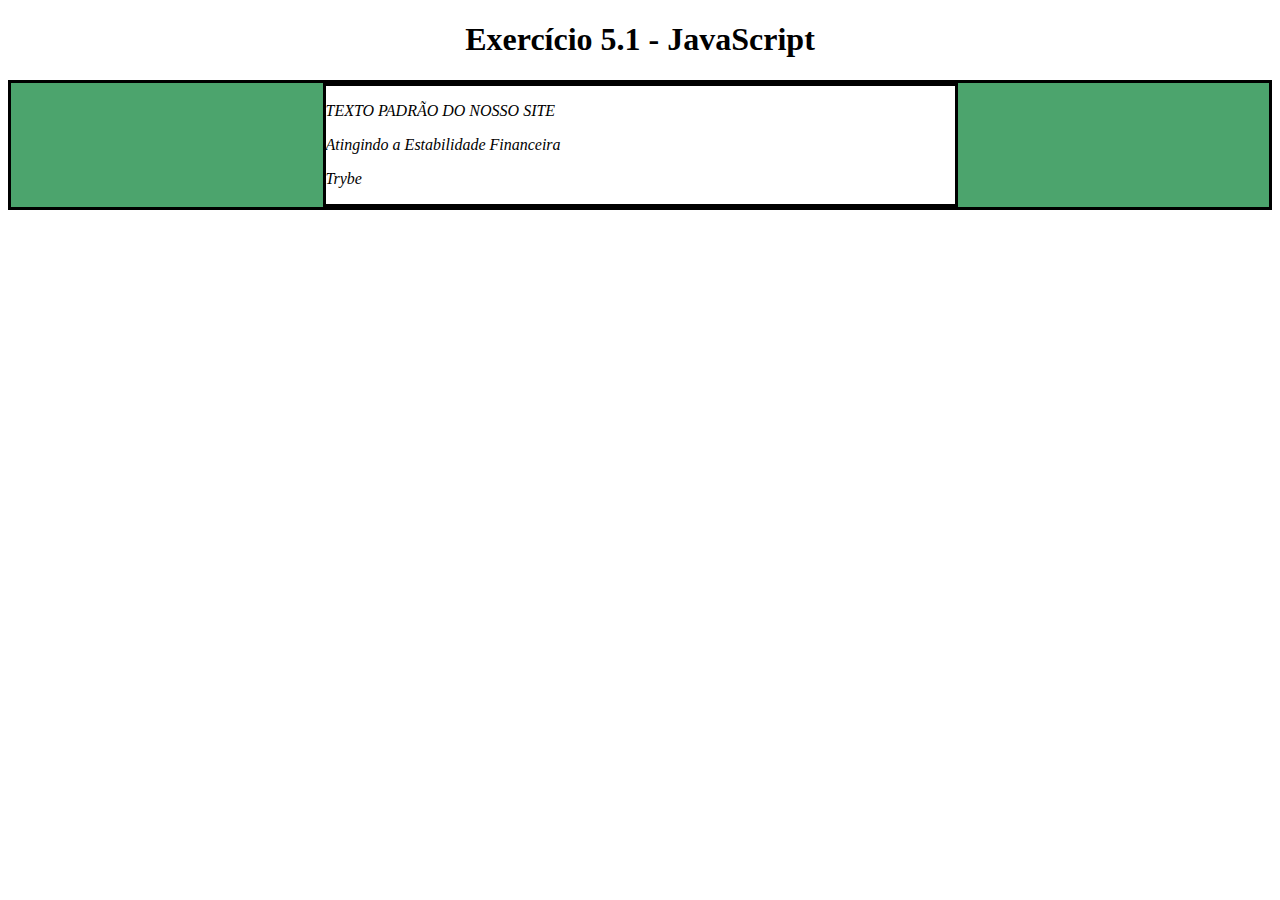
<file: 01-fundamentos/B05-JavaScirpt-DOM-Events-WebStorage/D01-DOM-Seletores/index.html>
<!DOCTYPE html>
<html>
  <head>
    <meta charset="UTF-8" />
    <meta name="viewport" content="width=device-width" />
    <title>Exercício 5.1</title>
    
    <style>
      main, section {
        border-color: black;
        border-style: solid;
      }

      .title {
        text-align: center;
      }

      .main-content {
        background-color: yellow;
      }

      .main-content .center-content {
        background-color: red;
        width: 50%;
        margin: 0 auto;
      }

      .main-content .center-content p {
        font-style: italic;
      }
    </style>
  </head>
  <body>
    <header> 
      <h1 class="title">Exercício 5.1 - JavaEscripito </h1>
    </header>    
    <main class="main-content">
      <section class="center-content">
        <p>Texto padrão do nosso site</p>
        <p>-----</p>
        <p>Trybe</p>
      </section>
    </main>
    <script src="scripts.js">
        /*
        Aqui você vai modificar os elementos já existentes utilizando apenas as funções:
        - document.getElementById()
        - document.getElementsByClassName()
        - document.getElementsByTagName()
 Crie uma função que mude o texto na tag <p> para uma descrição de como você se vê daqui a 2 anos. (Não gaste tempo pensando no texto e sim realizando o exercício)
 Crie uma função que mude a cor do quadrado amarelo para o verde da Trybe (rgb(76,164,109)).
 Crie uma função que mude a cor do quadrado vermelho para branco.
 Crie uma função que corrija o texto da tag <h1>.
 Crie uma função que modifique todo o texto da tag <p> para maiúsculo.
 Crie uma função que exiba o conteúdo de todas as tags <p> no console.
        */
    </script>
  </body>
</html>
</file>
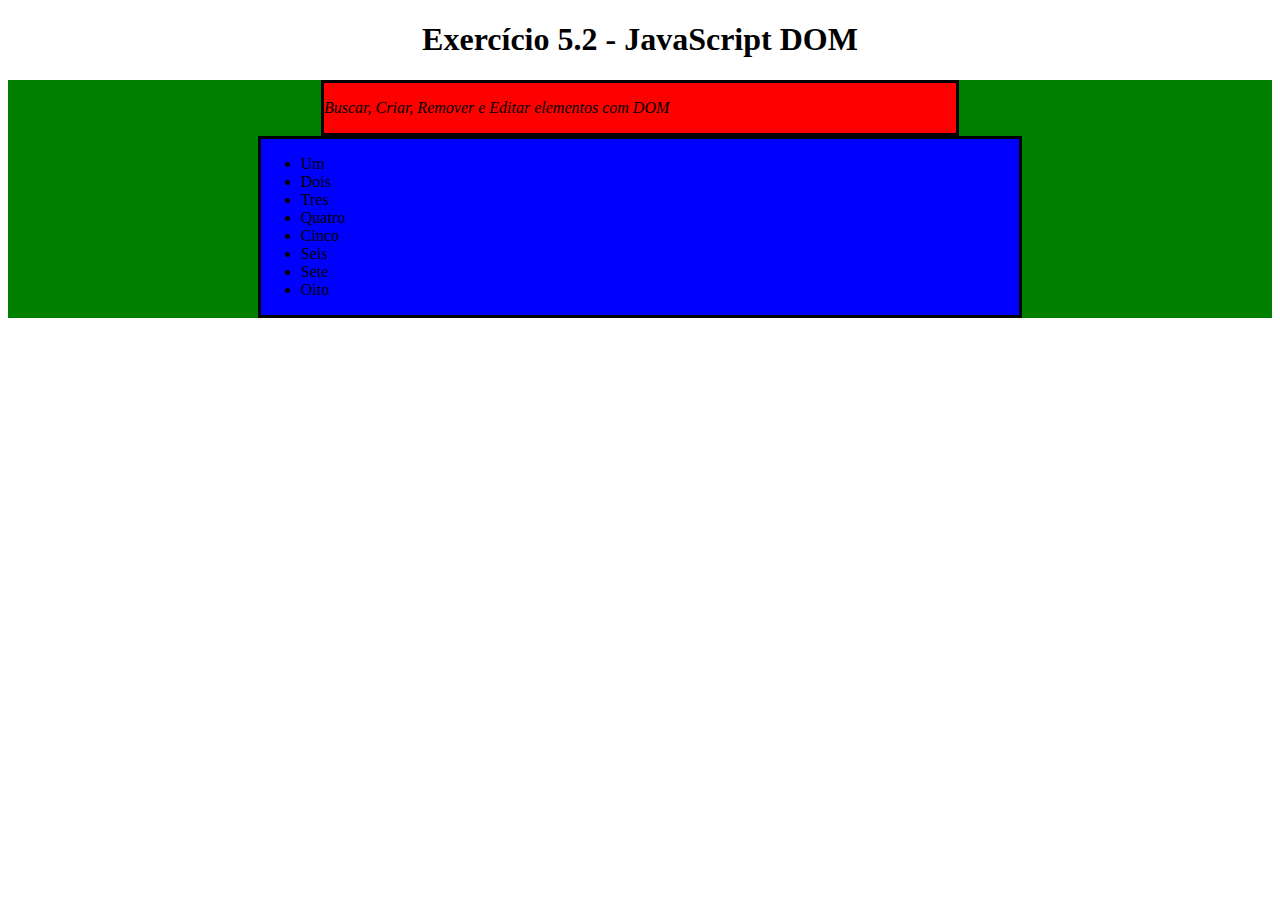
<file: 01-fundamentos/B05-JavaScirpt-DOM-Events-WebStorage/D02-Elementos/index.html>
<!DOCTYPE html>
<html>
  <head>
    <meta charset="UTF-8" />
    <meta name="viewport" content="width=device-width" />
    <title>Exercício 5.2</title>
    <style>
      section {
        border-color: black;
        border-style: solid;
      }

      .title {
        text-align: center;
      }

      .main-content {
        background-color: yellow;
      }

      .main-content .center-content {
        background-color: red;
        width: 50%;
        margin-left: auto;
        margin-right: auto;
      }

      .main-content .center-content p {
        font-style: italic;
      }

      .main-content .left-content {
        background-color: green;
        width: 60%;
        margin-left: 0;
        margin-right: auto;
      }

      .main-content .left-content .small-image {
        display: block;
        margin-left: auto;
        margin-right: auto;
        border-radius: 100%;
      }

      .main-content .right-content {
        background-color: blue;
        width: 60%;
        margin-left: auto;
        margin-right: 0;
      }

      .main-content .description {
        text-align: center;
      }
    </style>
  </head>
  <body>
    <script src="script.js">
      // COLOQUE SEU CÓDIGO AQUI
      // Não kkk
    </script>
  </body>
</html>
</file>
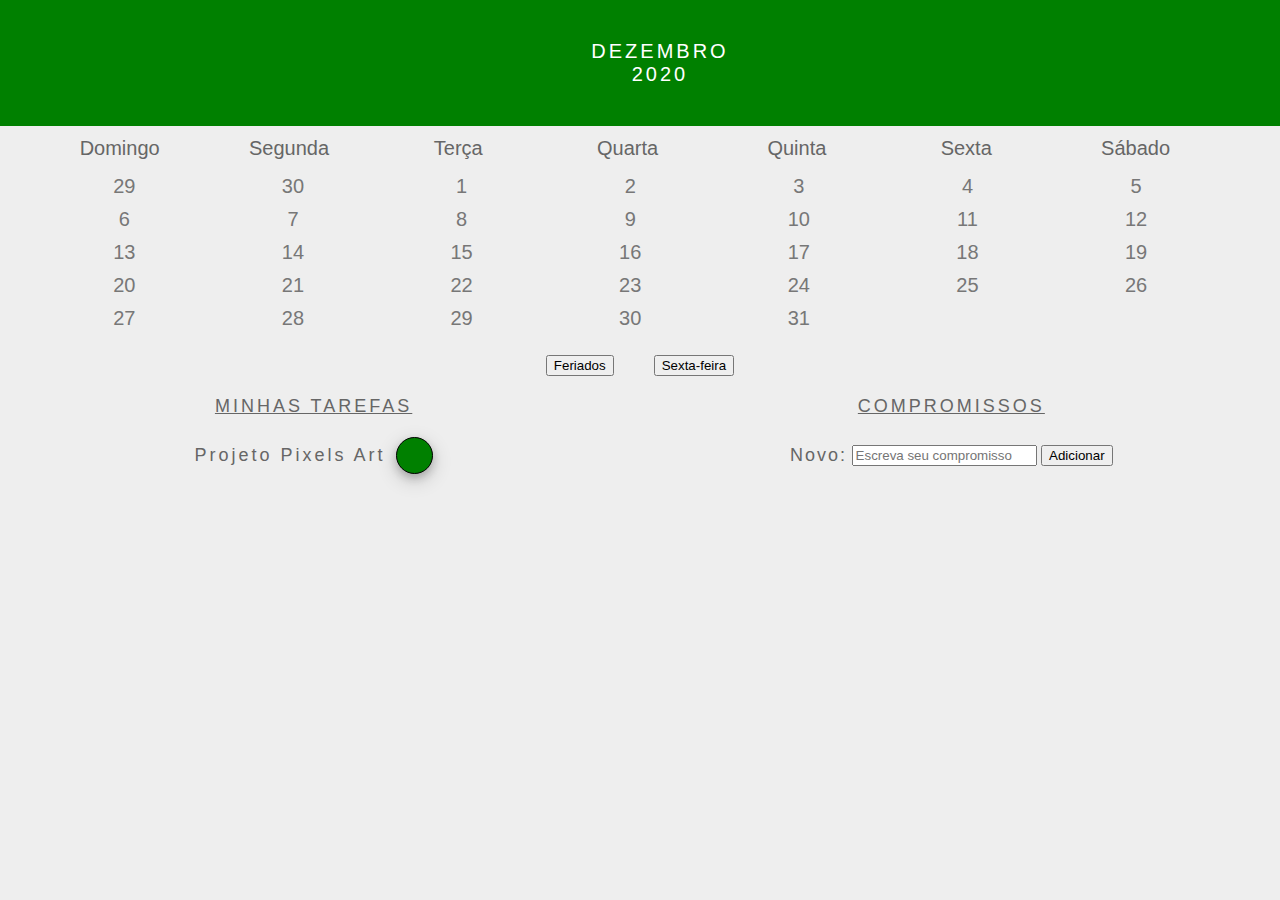
<file: 01-fundamentos/B05-JavaScirpt-DOM-Events-WebStorage/D03-Eventos/index.html>
<!DOCTYPE html>
<html>
  <head>
    <link rel="stylesheet" href="style.css">
    <meta charset="UTF-8" />
    <meta name="viewport" content="width=device-width" />
    <title>Calendar</title>
  </head>
  <body>
    <header class="month-container">
      <ul>
        <li id="month">Dezembro</li>
        <li id="year">2020</li>
      </ul>
    </header>
    <div class="week-days-container">
      <ul class="week-days">
      </ul>
    </div>
    <div class="days-container">
      <ul id="days">
      </ul>
    </div>
    <div class="buttons-container">
    </div>
    <section class="tasks-container">
      <div class="my-tasks">
        <h3>MINHAS TAREFAS</h3>
      </div>
      <div class="input-container">
        <h3>COMPROMISSOS</h3>
        <label for="task-input">Novo:</label>
        <input type="text"
          id="task-input"
          placeholder="Escreva seu compromisso"
        >
        <button id="btn-add">Adicionar</button>
      </div>
      <div class="task-list-container">
        <ul class="task-list">
        </ul>
      </div>
    </section>
    <script src="script.js"></script>
  </body>
</html>
</file>
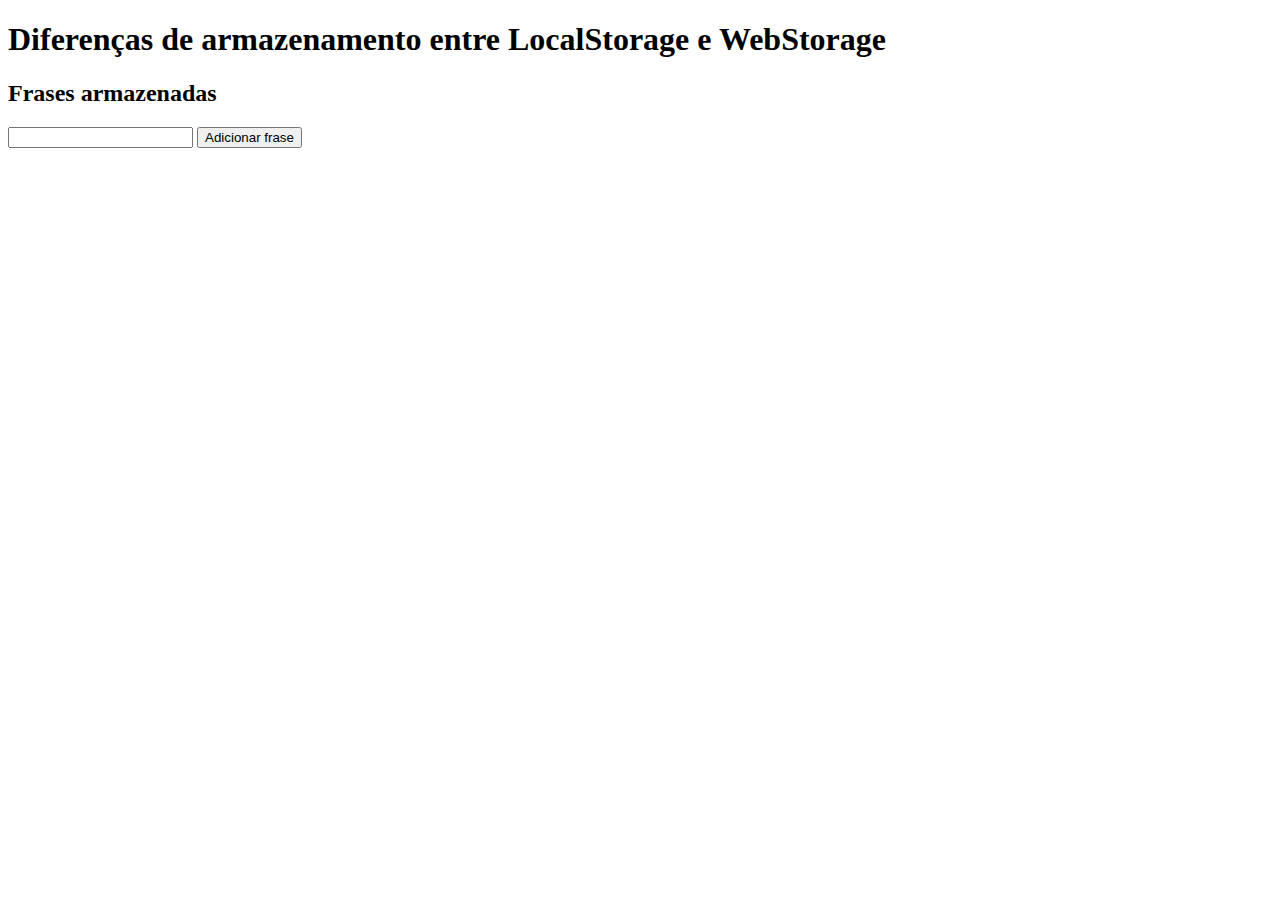
<file: 01-fundamentos/B05-JavaScirpt-DOM-Events-WebStorage/D04-Web-Storage/index.html>
<!DOCTYPE html>
<html lang="pt-br">
<head>
  <meta charset="UTF-8">
  <meta http-equiv="X-UA-Compatible" content="IE=edge">
  <meta name="viewport" content="width=device-width, initial-scale=1.0">
  <title>Exemplo WebStorage</title>
</head>
<body>
  <header>
    <h1>Diferenças de armazenamento entre LocalStorage e WebStorage</h1>
  </header>
  <main>
    <section>
      <h2>Frases armazenadas</h2>
      <input type="text" id="phrases-input" />
      <button id="add-button">Adicionar frase</button>
      <div>
        <ul id="phrases-list">
        </ul>
      </div>
    </section>
  </main>
  <script src="script.js"></script>
</body>
</html>
</file>
<file: 01-fundamentos/B05-JavaScirpt-DOM-Events-WebStorage/D03-Eventos/style.css>
* {
    margin: 0;
  }
  
  body {
    font-family: Verdana, Geneva, Tahoma, sans-serif;
    background-color: #eee;
  }
  
  button {
    margin: 20px;
  }
  
  #btn-add {
    margin: 0;
  }
  
  .buttons-container {
    background-color: #eee;
    display: inline-block;
    text-align: center;
    width: 100%;
  }
  
  #days {
    margin: 0;
    line-height: 23px;
  }
  
  #days li {
    color: #777;
    display: inline-block;
    font-size:20px;
    margin: 5px 0;
    text-align: center;
    vertical-align: middle;
    width: 13.6%;
  }
  
  .input-container {
    width: 49%;
    height: 100px;
    display: inline-block;
  }
  
  input {
    margin-top: 8px;
  }
  
  label {
    color: #666;
    font-size: 18px;
    font-weight: 500;
    letter-spacing: 2px;
    vertical-align: middle;
  }
  
  .month-container {
    background: green;
    padding: 40px 25px;
    text-align: center;
  }
  
  .month-container ul li {
    color:white;
    font-size: 20px;
    letter-spacing: 3px;
    list-style-type: none;
    text-transform: uppercase;
  }
  
  .my-tasks {
    clear: both;
    float: left;
    height: 100px;
    vertical-align: middle;
    width: 49%;
  }
  
  .my-tasks div {
    border: 1px solid black;
    border-radius: 100%;
    box-shadow: 0 4px 8px 0 rgba(0, 0, 0, 0.2), 0 6px 20px 0 rgba(0, 0, 0, 0.19);
    display: inline-block;
    height: 35px;
    margin-left: 10px;
    vertical-align: middle;
    width: 35px;
  }
  
  .my-tasks div:hover {
    height: 45px;
    width: 45px;
  }
  
  .my-tasks span {
    color: #666;
    font-size: 18px;
    font-weight: 500;
    letter-spacing: 3px;
    padding-bottom: 10px;
    vertical-align: middle;
  }
  
  .tasks-container {
    height: 130px;
    justify-content: center;
    text-align: center;
    width: 100%;
  }
  
  .tasks-container h3 {
    color: #666;
    font-size: 18px;
    font-weight: 500;
    margin-bottom: 20px;
    text-decoration: underline;
    letter-spacing: 3px;
  }
  
  .task-list {
    margin-top: 20px;
  }
  
  .task-list-container {
    display: inline-block;
  }
  
  .task-list-container ul {
    list-style-type: none;
    padding: 0;
    color: #666;
    font-size: 18px;
    font-weight: 500;
    letter-spacing: 2px;
    vertical-align: middle;
  }
  
  .week-days-container {
    margin-left: 35px;
  }
  
  .week-days li {
    color: #666;
    display: inline-block;
    text-align: center;
    vertical-align: middle;
    width: 13.6%;
  }
  
  .week-days {
    font-size: 20px;
    margin: 0px;
    padding: 10px 0;
  }
</file>
